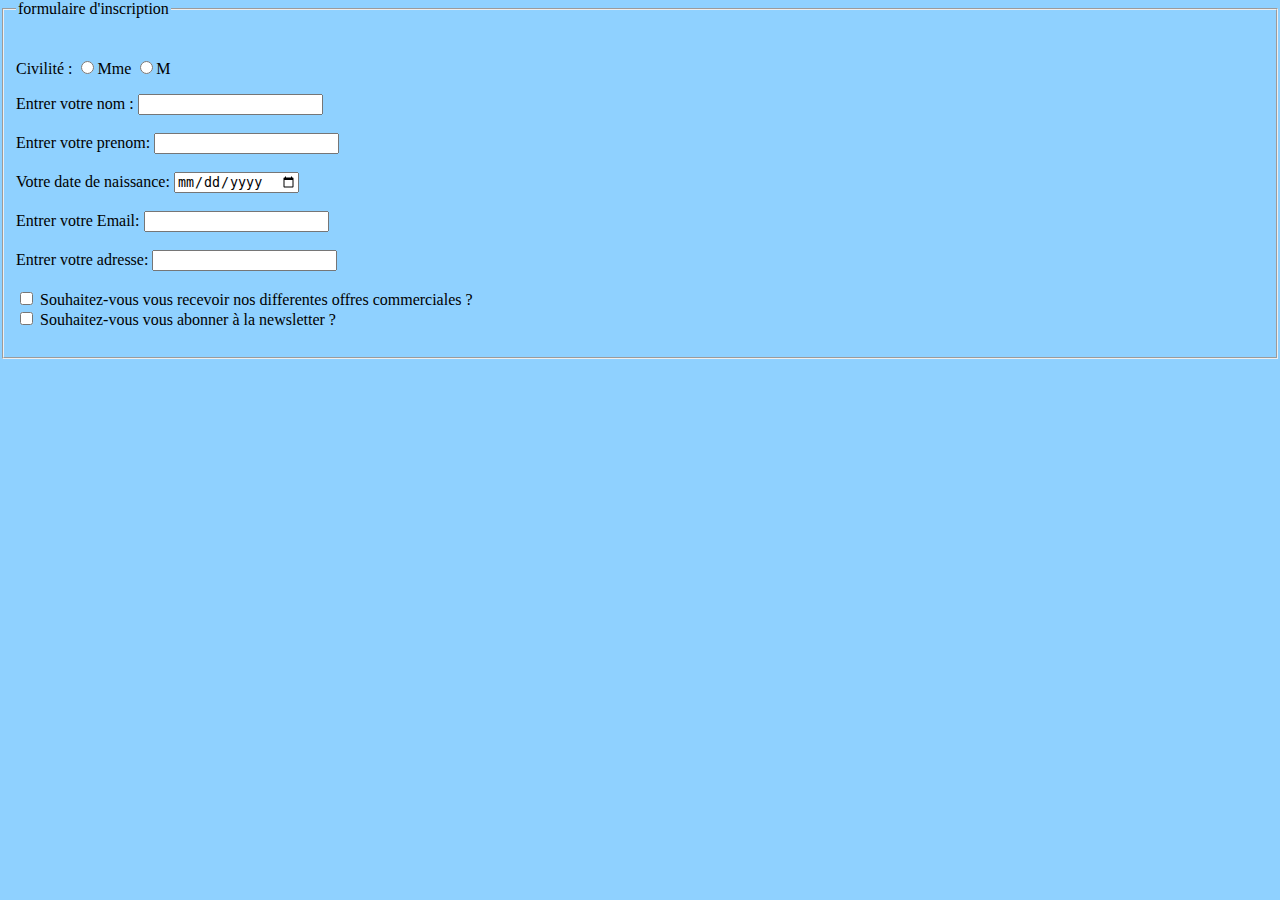
<file: index.html>
<!DOCTYPE html>
<html lang="fr">
<head>
    <meta charset="UTF-8">
    <meta name="viewport" content="width=device-width, initial-scale=1.0">
    <link rel ="stylesheet" type="text/css" href="style/index.css"/>
    <link rel="stylesheet" href="https://cdnjs.cloudflare.com/ajax/libs/font-awesome/4.7.0/css/font-awesome.min.css">
    <title>Document</title>
</head>
<body class="fdc">

 <form ><!--creer un formulaire de saisie -->
            

   <fieldset class="coordonnees">
        <legend>formulaire d'inscription</legend><br>

              <p id="civilite"><label>Civilité : </label>
               <input type="radio" name="civilite" value="Mme" />Mme
               <input type="radio" name="civilite" value="M" />M
              </p>
          
                    <div class="nom">
                      <label for="name">Entrer votre nom : </label>
                      <input type="text" name="name" id="name" required>
                    </div><br>

                    <div class="prenom">
                      <label for="prenom">Entrer votre prenom: </label>
                      <input type="text" name="prenom" id="prenom" required>
                    </div><br>

                    <div class="datedenaissance">
                            <label for="date"> Votre date de naissance: </label>
                            <input type="date" name="date de naissance" id="datedenaissance" >
                          </div><br>

                          <div class="email">
                                <label for="email">Entrer votre Email: </label>
                                <input type="email" name="email" id="email" required>
                              </div><br>
                              
                         <div class="adressepostale">
                             <label for="adressepostale">Entrer votre adresse: </label>
                             <input type="text" name="adresse" id="adresse" >
                         </div><br>
                              
                         <div class="offres">
                                <input type="checkbox" id="commerciale" name="subscribe" value="offrescommerciale">
                                 <label for="subscribeNews">Souhaitez-vous vous recevoir nos differentes offres commerciales ?</label>
                              </div>
         
         
                             <div class="newsletter">
                               <input type="checkbox" id="subscribe" name="subscribe" value="newsletter">
                                <label for="subscribeNews">Souhaitez-vous vous abonner à la newsletter ?</label>
                              </div><br>

                            


                   
                    
  </form>
    
</body>
</html>
</file>
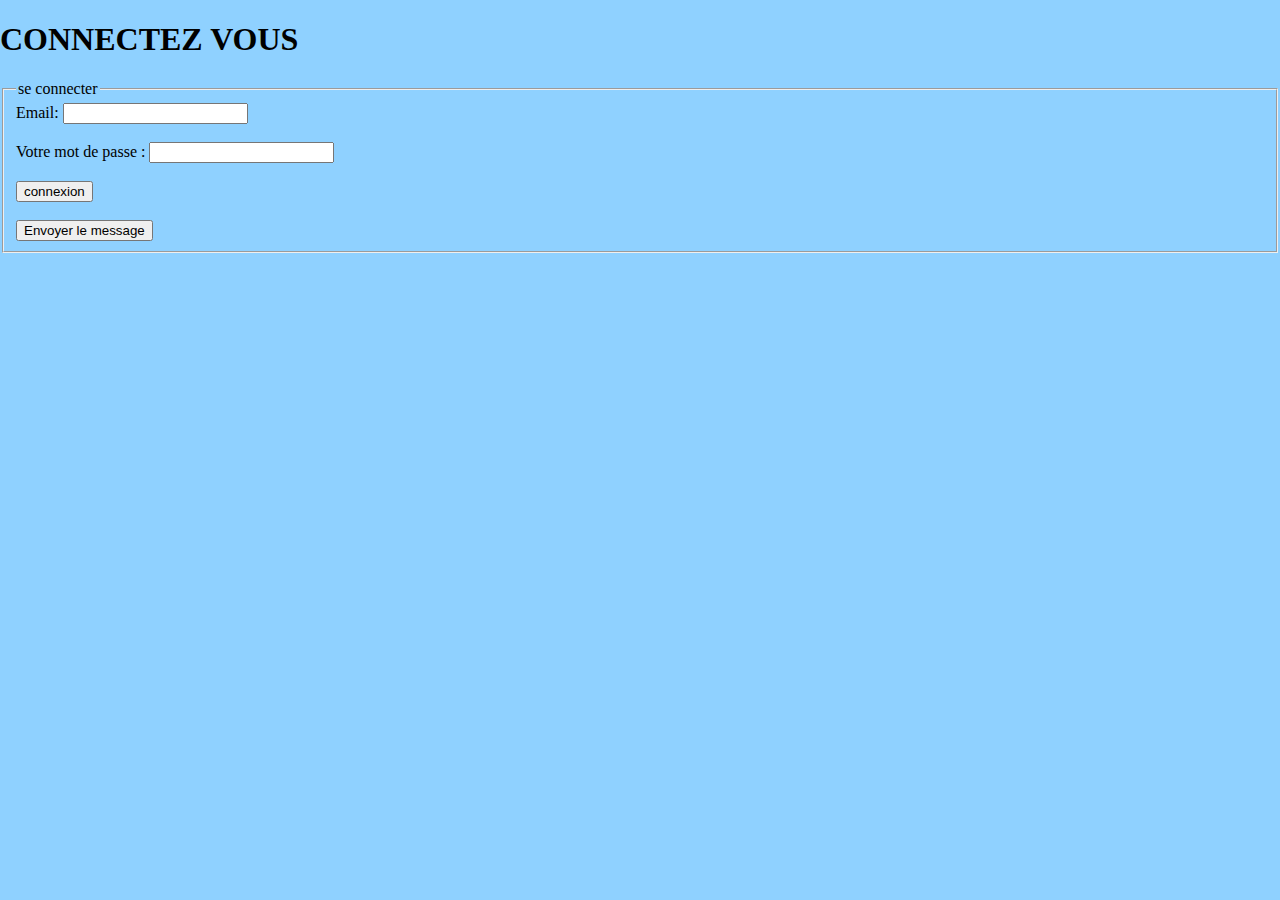
<file: connect.html>
<!DOCTYPE html>
<html lang="fr">
<head>
    <meta charset="UTF-8">
    <meta name="viewport" content="width=device-width, initial-scale=1.0">
 
    <link rel ="stylesheet" type="text/css" href="style/index.css"/>
    <title>Document</title>
</head>
<body>

    <h1>CONNECTEZ VOUS </h1>
    <form id="connecter"> 
        
    <fieldset class="tab">
            <legend>se connecter</legend>
            <div class="mail">
                    <label for="Email"> Email: </label>
                    <input type="text" name="Email" id="Email" required >
            </div><br>

            <div class="pass">
                        <label for="pass">Votre mot de passe :</label>
                        <input type="password" name="pass" id="pass" required >
            </div><br>

            <div class ="connexion">
                       <input type="submit" value="connexion" name="connexion" >

             </div><br>


                     <div class="button">
        <button type="submit">Envoyer le message</button>
    </div>

    



    </fieldset>


</from>
    
</body>
</html>
</file>
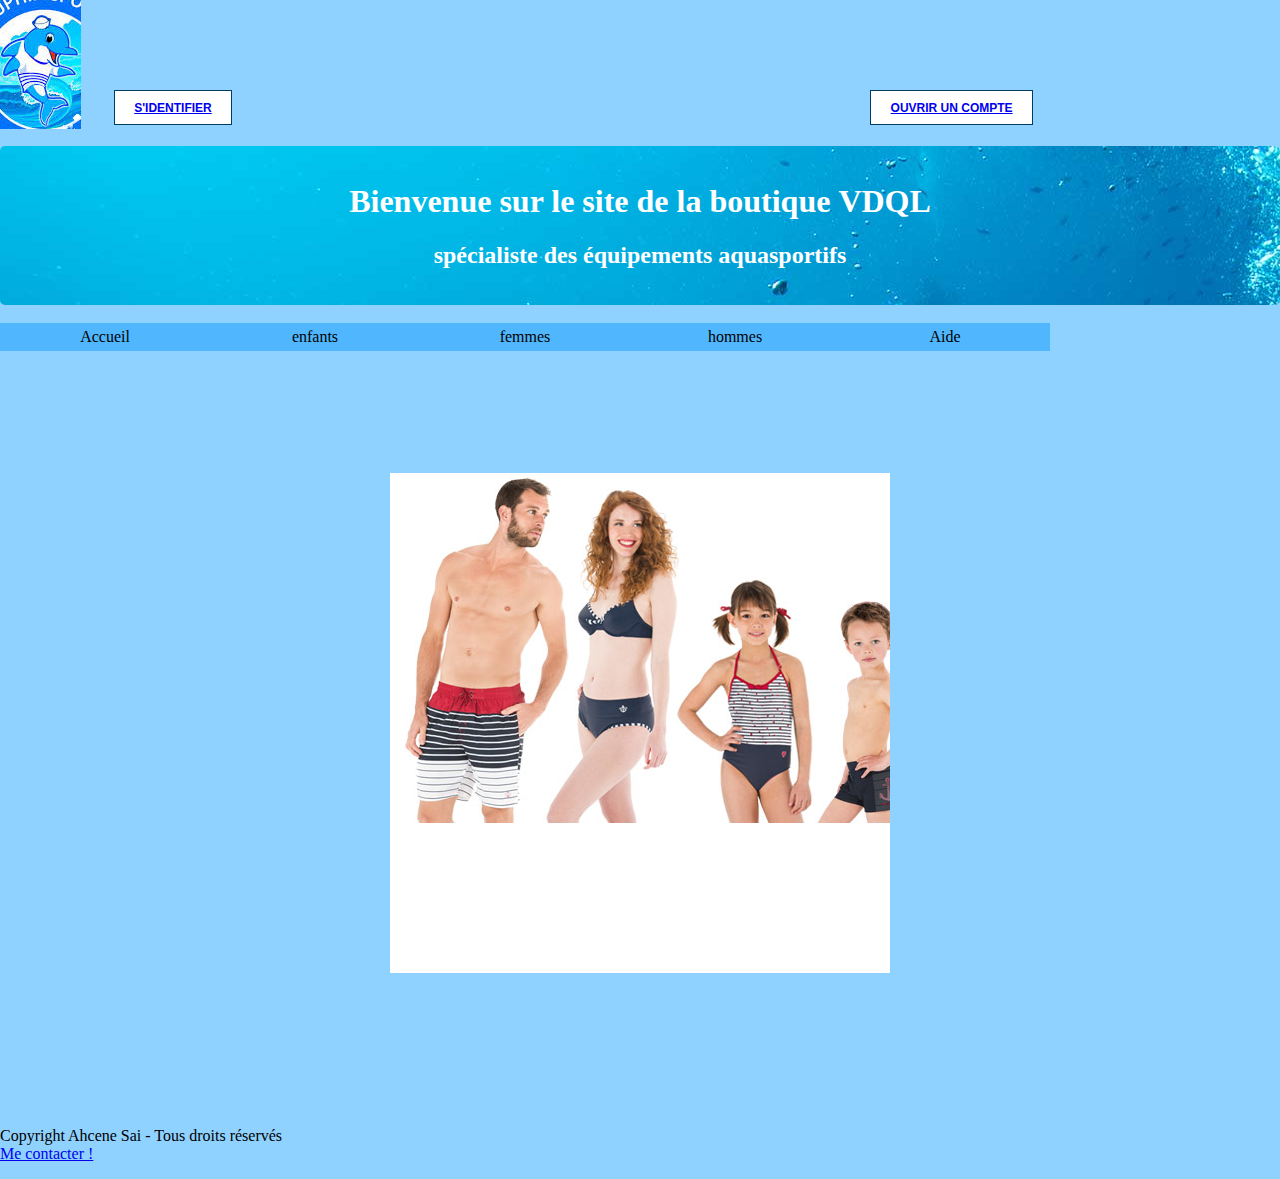
<file: formulaireN.html>
<!DOCTYPE html>
<html lang="fr">
<head> 


    <meta charset="UTF-8">
    <meta name="viewport" content="width=device-width, initial-scale=1.0">
    <link rel="stylesheet" href="https://cdnjs.cloudflare.com/ajax/libs/font-awesome/4.7.0/css/font-awesome.min.css">
    <link rel ="stylesheet" type="text/css" href="style/index.css"/>
    <script>
        // Synthese vocale
      var synth;
      var utt;
      var pitchValue = 1;
      var rateValue = 1;
      var currentVoiceLang = "fr-FR";
      var currentPitchValue = 1;
      var currentRateValue = 1;
      var listePersonnes;
      var nomPersonne;
      var choixPersonne;

      function initSynthese() {
          try {
              synth = window.speechSynthesis;
              utt = new SpeechSynthesisUtterance();  
          } catch (e) {
              alert(e);
          }
      }
      function parle(texte) {
          try {
              utt.pitch = currentPitchValue;
              utt.rate = currentRateValue;
              synth.getVoices().forEach(function (voice) {
                  if (voice.lang === currentVoiceLang) {
                      utt.voice = voice;
                  }
              });

              initSynthese();
              utt.text = texte;
              synth.speak(utt);
          } catch (e) {
          }
      }

      function resumeInfinity() {
          window.speechSynthesis.resume();
          timeoutResumeInfinity = setTimeout(resumeInfinity, 1000);
      }
                      

      function tralala()
      {

        initSynthese();
        parle("Sallut et bienvenue à questions pour un champion okay i am groot .");
        resumeInfinity();
      }                      
      
    </script>
    <title>Document</title>
</head>
<body onload="tralala()">

    <div class="dauphin"><img src="images/LOGO.jpg" alt="logo"></img></div>
  
    <div id="header">
				<header>
            
					<h1>Bienvenue sur le site de la boutique
            <span class="logo">
              VDQL
          </span>
        </h1>
			    <h2>spécialiste  des équipements aquasportifs </h2>
				</header>
    </div><br>

    <button class="btnnav" type="button"><a href="connect.html">s'identifier</a></button>
    <button class="btnn" type="button"><a href="index.html">Ouvrir un compte</a></button>

    <div id="contenair">
       <ul>

        <li><a href="formulaireN.html">Accueil</a></li>
        
        <li><a href="#">enfants</a>
        
           <ul>
              <li><a href="#">maillot</a></li>
              <li><a href="#">masques</a></li>
              <li><a href="#">tubas</a></li>
              <li><a href="#">autres equipements</a></li>
             </ul> 
        
        </li>
        
        <li><a href="#">femmes</a>
        
           <ul>
             <li><a href="#">maillot</a></li>            
             <li><a href="#">masques</a></li>
             <li><a href="#">tubas</a></li>
             <li><a href="#">autres equipements</a></li>
        
           </ul> 
        
         </li>
        
      
        
         <li><a href="application.html">hommes</a>
          <ul>
             <li><a href="#">maillot</a></li>
             <li><a href="#">masques</a></li>
             <li><a href="#">tubas</a></li>
             <li><a href="#">autres equipements</a></li>

          </ul>
      </li>
         <li><a href="aide">Aide</a>
        
           <ul>
        
             <li><a href="aide/faq.html">FAQ</a></li>
        
             <li><a href="aide/index.html">Contact</a></li>
        
           </ul>
        
         </li>
        
        </ul>

      </div>






 
     <div class="slider">
      <div class="slides">
        <div class="slide"><img src="./images/maillot de bain famille.jpg" alt="masque"/></div>
        <div class="slide"><img src="./images/img3m.jpg" alt="tubas"/></div>
        <div class="slide"><img src="./images/troisMo.jpg" alt="bouteille"/></div>
      </div>
  </div>
</main>
		
   
     
    

        <!--
         <div class="dejaClient">
                <input type="button" onclick=window.location.href='connect.html' value="deja client ?" id="dejaC">

              </div><br>

              <div class="inscription"><br>
                    <input type=button onclick=window.location.href='index.html'; value="inscription" id="inscrip">
                  </div><br>
                 -->            





          
      
        

  
    <footer>
      <p>Copyright Ahcene Sai - Tous droits réservés<br />
      <a href="#">Me contacter !</a></p>
    </footer>
 
        
</body>
</html>
</file>
<file: style/index.css>
body{
background-color:#0097ff70;
margin: 0px;
padding:0px;
width: 100%;
}
main {
    background-color:#0097ff70;
}
.logo{
    font-family:  'Squada One', cursive;
}



#header{
    background-image: url(../images/plonge.jpg);
    margin:0 auto;
    text-align:center;
    padding:1em;
    color:white;
    border-radius:5px;
margin-top:1%;}

/*---bouton de connexion et d'ouverture du compte---*/
.btnnav{
    background: none;
    border: 1px solid #003d62 !important;
    color: red;
    border-radius: 0 !important;
    text-decoration: none;
    text-transform: uppercase;
    font-size: 0.75rem;
    padding: 0.6rem 1.2rem;
    font-weight: 700;
    position: absolute;
   top: 10%;
   margin-right: 68%;
   FLOAT: LEFT;
   margin-left: 114px;

background-color:white;}

.btnn{
    background: none;
    border: 1px solid #003d62 !important;
    color: red;
    border-radius: 0 !important;
    text-decoration: none;
    text-transform: uppercase;
    font-size: 0.75rem;
    padding: 0.6rem 1.2rem;
    font-weight: 700;
    position: absolute;
   top: 10%;
   margin-left: 68%;
   FLOAT: right;
   

background-color:white;}




/*-----------------PHOTOS DEFILANTES------------------*/

.slider{
    width: 500px;
    overflow: hidden;
    margin: 150px auto;
}

.slides{
    width: calc(760px * 3);
    animation: glisse 15s infinite;
}
.slide{
    float:left;
}
@keyframes glisse{
    0%{
        transform: translateX(0)
    }
    33%{
        transform: translateX(-500px)
    }
    66%{
        transform: translateX(-1000px)
    }
    100%{
        transform: translateX(0)
    }
}




/*-----------------MENU------------------*/

ul {

    margin-left:auto;
   
    margin-right:auto;
   
    margin:auto;
   
    padding:0;
   
    list-style-type:none;
   
    text-align:center;
   
    }
   
   li {
   
    float:left;
   
    margin:auto;
   
    padding:0;

    background-color:#0097ff70;
   
    }
   
   ul li a {
   
    display:block;
   
    width:200px;
   
    color:black;
   
    text-decoration:none;
   
    padding:5px;
   
    }
   
   ul li a:hover {
   
    color:#FFD700;
   
    } 
   
   ul li ul {
   
   display:none;
   
   }
   
   ul li:hover ul {
   
    display:block;
   
    }
   
   li:hover ul li {
   
    float:none;
   
    ]

/*-------------------------BOUTONS-----------------------------------------*/


#inscrip{
    position: absolute;
    margin-left: 550px;
    font-size: 40px;
    top: 202px;
    background-color: aquamarine;
  
}

#dejaC{

position: absolute;
margin-left: 550px;
font-size: 40px;
background-color: aquamarine;

}
*/

.tab{
border-radius: 0px;
margin-left: 27%;
margin-top: 7%;
padding: 20%;
}







h1{
    text-align: center;
}

#connecter{



margin-right: 216px;
margin-left: 216px;
}












footer{
    margin-top:10%;
    text-align: center;
}
</file>
